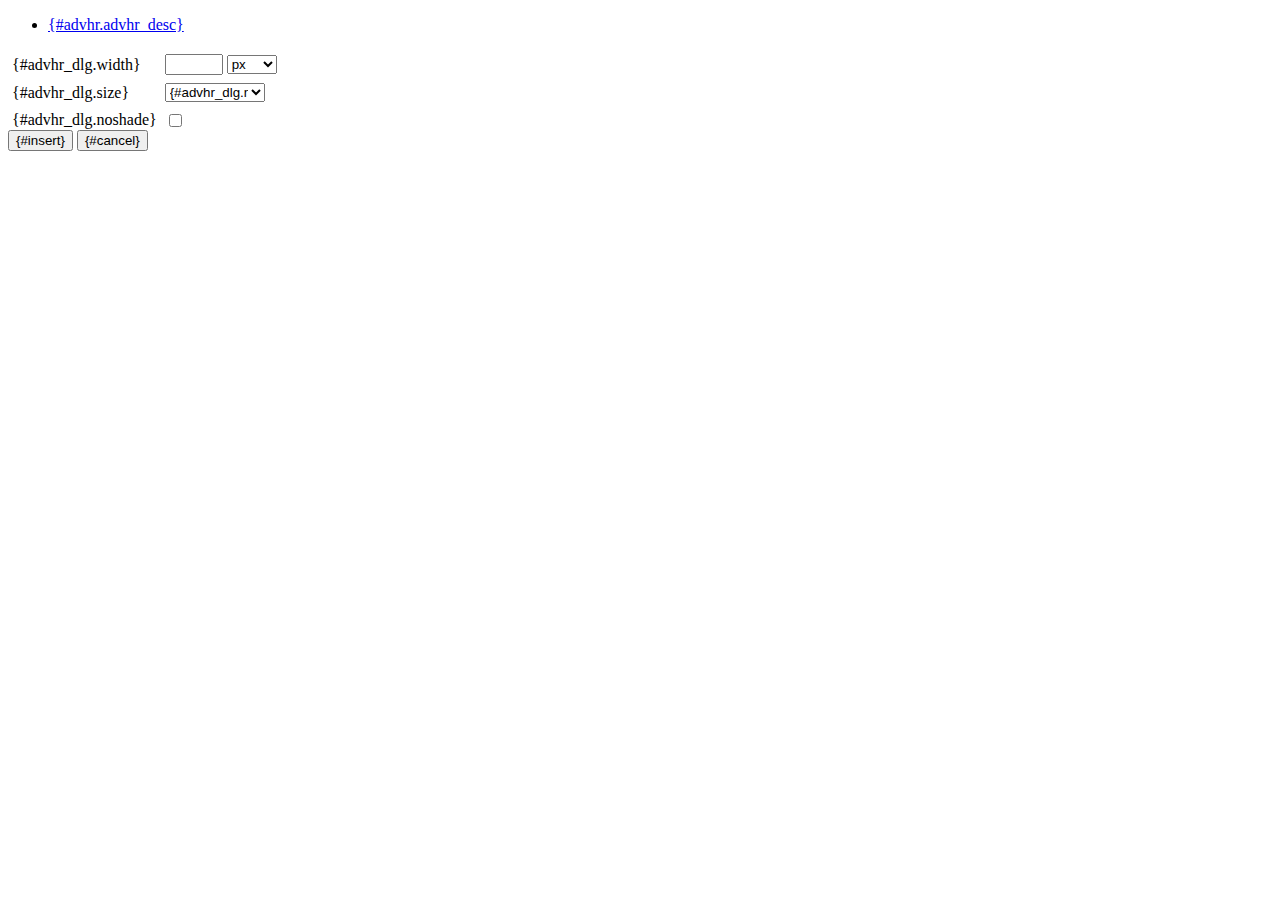
<file: public_html/a/js/tiny_mce/plugins/advhr/rule.htm>
<!DOCTYPE html PUBLIC "-//W3C//DTD XHTML 1.0 Strict//EN" "http://www.w3.org/TR/xhtml1/DTD/xhtml1-strict.dtd">
<html xmlns="http://www.w3.org/1999/xhtml">
<head>
	<title>{#advhr.advhr_desc}</title>
	<script type="text/javascript" src="../../tiny_mce_popup.js"></script>
	<script type="text/javascript" src="js/rule.js"></script>
	<script type="text/javascript" src="../../utils/mctabs.js"></script>
	<script type="text/javascript" src="../../utils/form_utils.js"></script>
	<link href="css/advhr.css" rel="stylesheet" type="text/css" />
</head>
<body role="application">
<form onsubmit="AdvHRDialog.update();return false;" action="#">
	<div class="tabs">
		<ul>
			<li id="general_tab" class="current" aria-controls="general_panel"><span><a href="javascript:mcTabs.displayTab('general_tab','general_panel');" onmousedown="return false;">{#advhr.advhr_desc}</a></span></li>
		</ul>
	</div>

	<div class="panel_wrapper">
		<div id="general_panel" class="panel current">
			<table role="presentation" border="0" cellpadding="4" cellspacing="0">
					<tr role="group" aria-labelledby="width_label">
						<td><label id="width_label" for="width">{#advhr_dlg.width}</label></td>
						<td class="nowrap">
							<input id="width" name="width" type="text" value="" class="mceFocus" />
							<span style="display:none;" id="width_unit_label">{#advhr_dlg.widthunits}</span>
							<select name="width2" id="width2" aria-labelledby="width_unit_label">
								<option value="">px</option>
								<option value="%">%</option>
							</select>
						</td>
					</tr>
					<tr>
						<td><label for="size">{#advhr_dlg.size}</label></td>
						<td><select id="size" name="size">
							<option value="">{#advhr_dlg.normal}</option>
							<option value="1">1</option>
							<option value="2">2</option>
							<option value="3">3</option>
							<option value="4">4</option>
							<option value="5">5</option>
						</select></td>
					</tr>
					<tr>
						<td><label for="noshade">{#advhr_dlg.noshade}</label></td>
						<td><input type="checkbox" name="noshade" id="noshade" class="radio" /></td>
					</tr>
			</table>
		</div>
	</div>

	<div class="mceActionPanel">
		<input type="submit" id="insert" name="insert" value="{#insert}" />
		<input type="button" id="cancel" name="cancel" value="{#cancel}" onclick="tinyMCEPopup.close();" />
	</div>
</form>
</body>
</html>
</file>
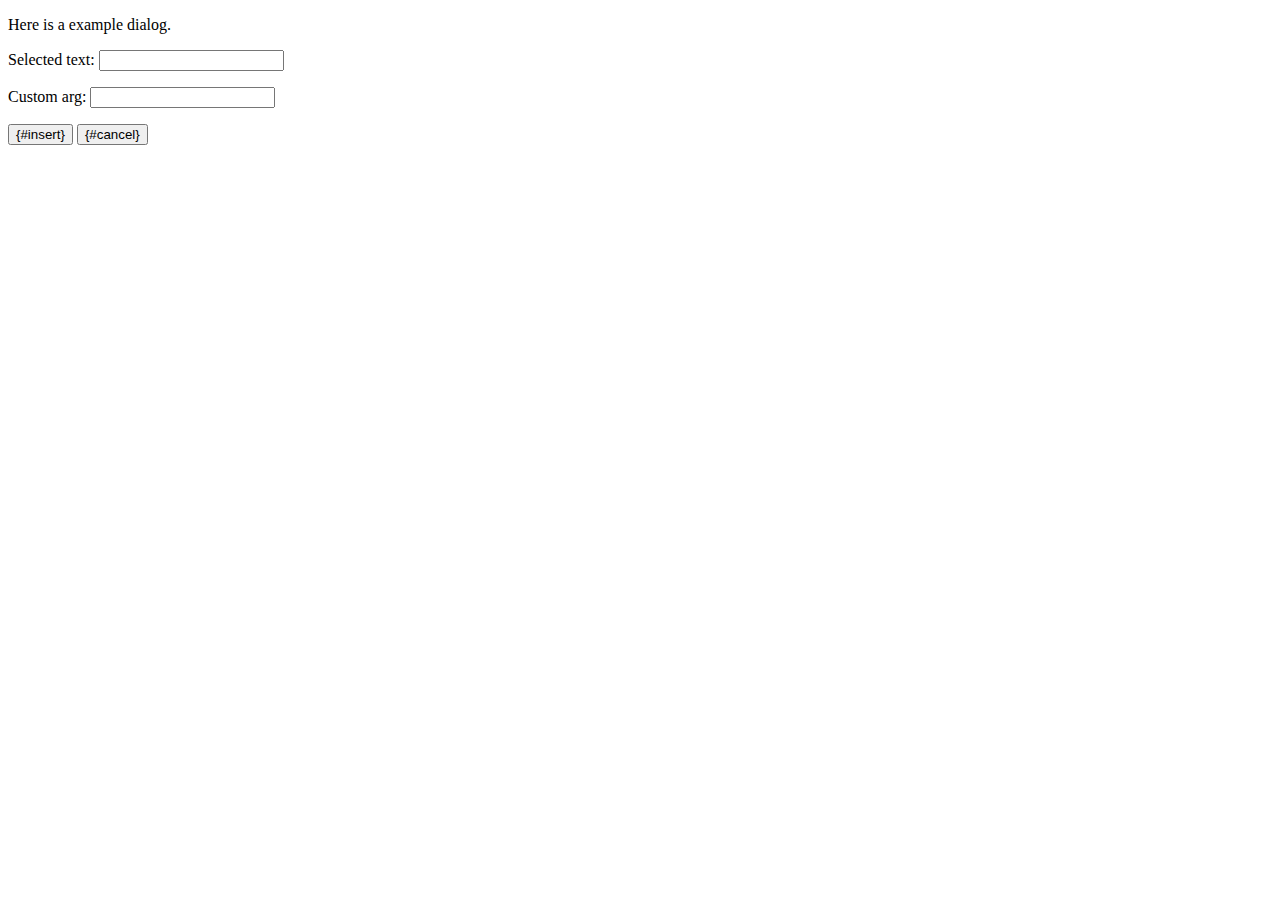
<file: public_html/a/js/tiny_mce/plugins/example/dialog.htm>
<!DOCTYPE html PUBLIC "-//W3C//DTD XHTML 1.0 Strict//EN" "http://www.w3.org/TR/xhtml1/DTD/xhtml1-strict.dtd">
<html xmlns="http://www.w3.org/1999/xhtml">
<head>
	<title>{#example_dlg.title}</title>
	<script type="text/javascript" src="../../tiny_mce_popup.js"></script>
	<script type="text/javascript" src="js/dialog.js"></script>
</head>
<body>

<form onsubmit="ExampleDialog.insert();return false;" action="#">
	<p>Here is a example dialog.</p>
	<p>Selected text: <input id="someval" name="someval" type="text" class="text" /></p>
	<p>Custom arg: <input id="somearg" name="somearg" type="text" class="text" /></p>

	<div class="mceActionPanel">
		<input type="button" id="insert" name="insert" value="{#insert}" onclick="ExampleDialog.insert();" />
		<input type="button" id="cancel" name="cancel" value="{#cancel}" onclick="tinyMCEPopup.close();" />
	</div>
</form>

</body>
</html>
</file>
<file: public_html/a/js/tiny_mce/plugins/advhr/css/advhr.css>
input.radio {border:1px none #000; background:transparent; vertical-align:middle;}
.panel_wrapper div.current {height:80px;}
#width {width:50px; vertical-align:middle;}
#width2 {width:50px; vertical-align:middle;}
#size {width:100px;}
</file>
